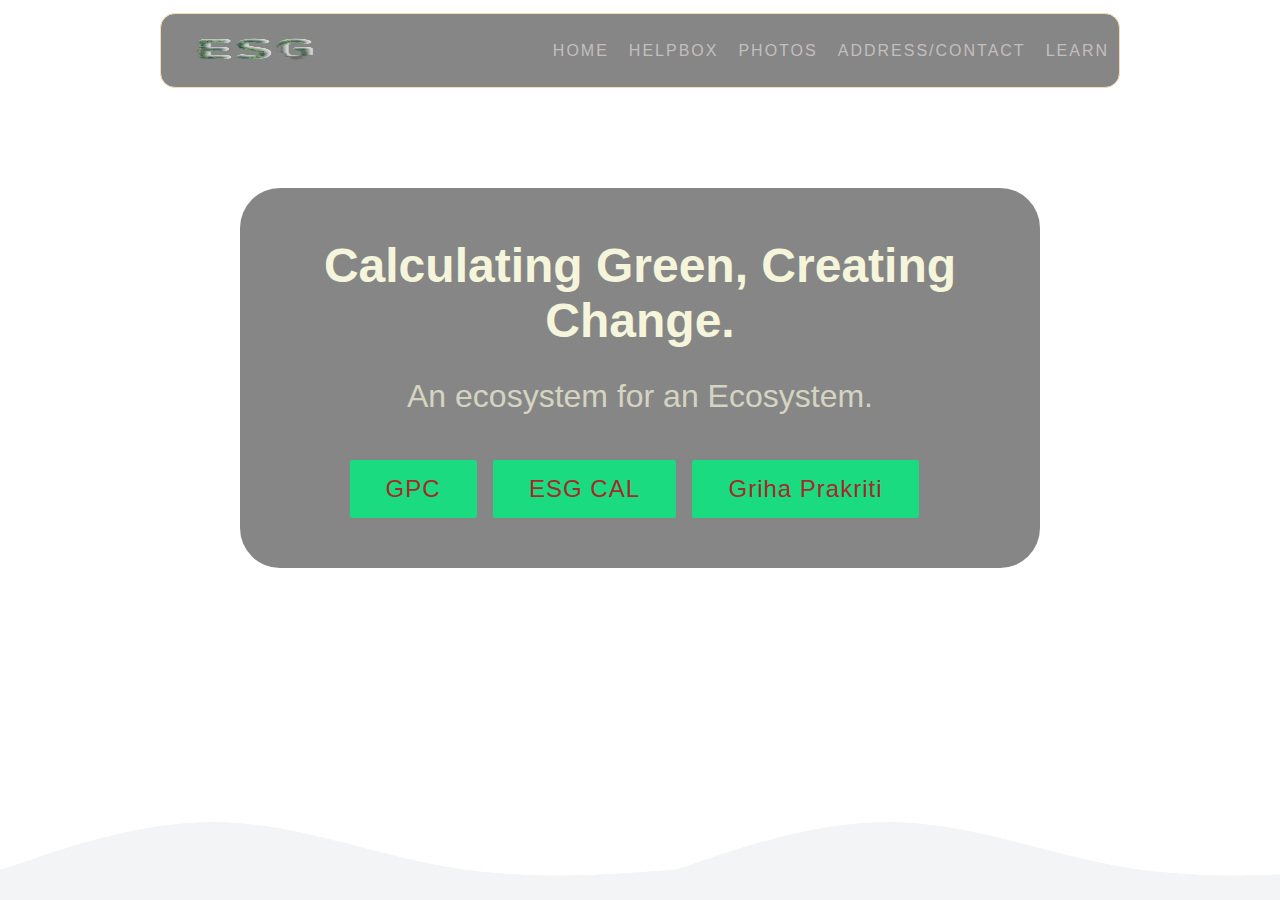
<file: HackProj/index.html>
<!DOCTYPE html>
<html lang="en">
  <head>
    <meta charset="UTF-8" />
    <meta name="viewport" content="width=device-width, initial-scale=1.0" />
    <!-- <link
      rel="shortcut icon"
      href="logo.png"
      type="image/x-icon"
    /> -->
    <link rel="stylesheet" href="style.css">
    <title>ESG Dashboard</title>
  </head>

  <body>
    <div class="navbar">
      <nav>
        <a href="#"><img src="960x0 (1).png" class="logo" width="170px" height="200px" /></a>
        <div class="index">
          
            <li style="list-style-type: none;" ><a href="index.html" style="font-size: 1rem;"><b>Home</b></a></li>
            <li style="list-style-type: none;"><a href="chatbot.html"  style="font-size: 1rem;"><b>Helpbox</b></a></li>
            <li style="list-style-type: none;"><a href="photo.html" style="font-size: 1rem;"><b>Photos</b></a></li> 
            <li style="list-style-type: none;"><a href="address.css" style="font-size: 1rem;"><b>Address/Contact</b></a></li>
            <li style="list-style-type: none;"><a href="#" style="font-size: 1rem;"><b>Learn</b></a>
            <div class="sub-menu-1" style="border: 1px solid white;">
              <ul style=" border: 1px white;">
                 <li style="list-style-type: none;  "><a href="social.html" style="font-size: 1rem;">About Social</a></li>

                 <li style="list-style-type: none; "><a href="governance.html" style="font-size: 1rem;">About Governance</a></li>
              </ul>

            </div></li>
          

        </div>
      </nav>
    </div>

    <div class="showcase">
                
        <div class="col">

            <h1 style="color: beige;font-size: 3rem;"><b>Calculating Green, Creating Change.</b></h1>
            <p style="color: beige;font-size: 2rem;">An ecosystem for an Ecosystem.</p>
            
        <a href="idk.html"><button class="sign-up" style="color: brown;font-size: 1.5rem;">GPC</button></a>
        <a href="my_calc_final2.html"><button class="sign-up" style="color: brown;font-size: 1.5rem;">ESG CAL</button></a>
        <a href="GRIHA_Prakriti_calc2_final.html"><button class="sign-up" style="color: brown;font-size: 1.5rem;">Griha Prakriti</button></a>
        </div>
           
            

    </div>

    <div class="ocean">
        <div class="wave"></div>
        <div class="wave"></div>
        <div class="wave"></div>
      </div>

    <div class="sky">
        <div class="start"></div>
        <div class="start"></div>
        <div class="start"></div>
        <div class="start"></div>
    </div>
  </body>
</html>
</file>
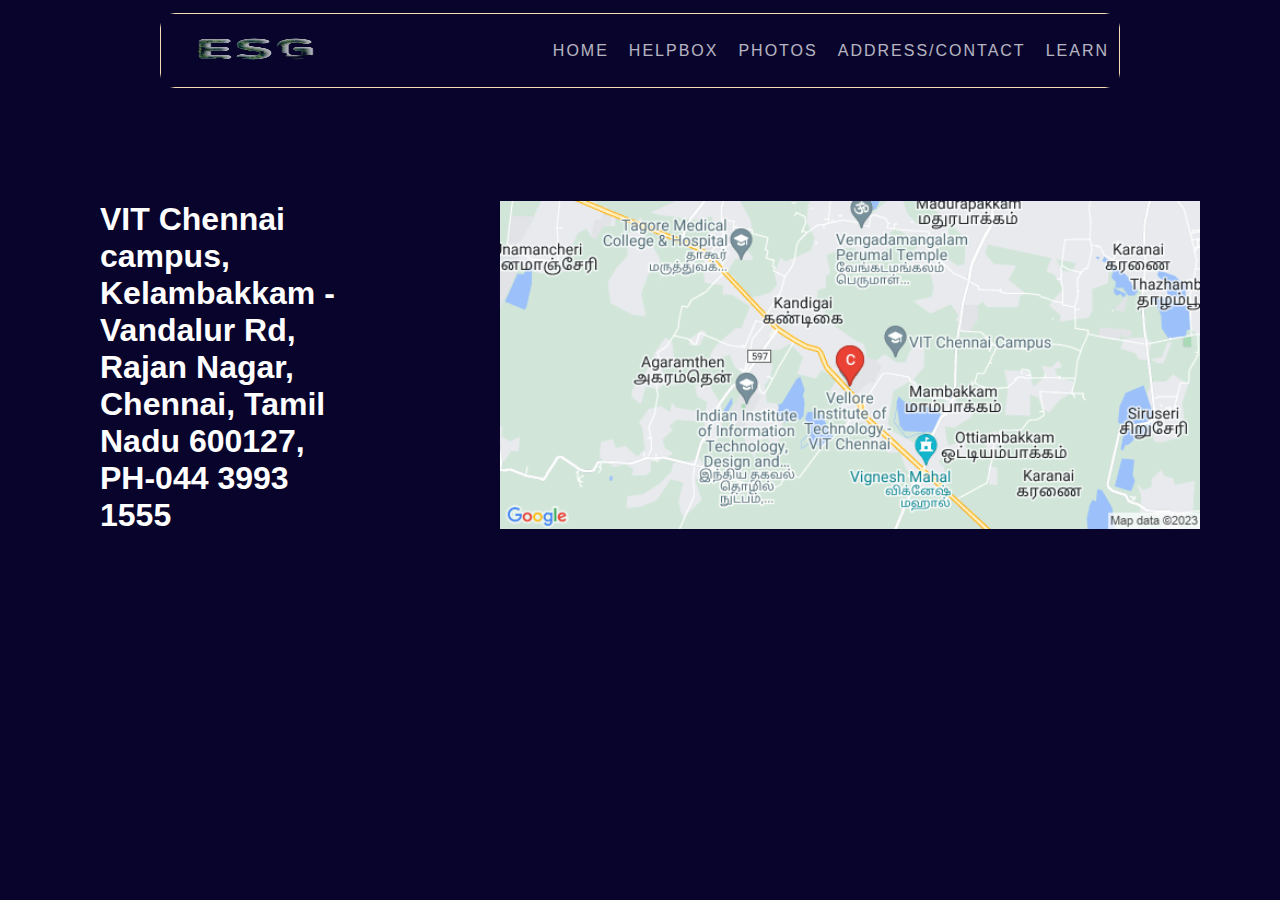
<file: HackProj/address.html>
<!DOCTYPE html>
<html lang="en">
<head>
    <meta charset="UTF-8">
    <meta name="viewport" content="width=device-width, initial-scale=1.0">
    <title>Document</title>
    <link rel="stylesheet" href="address.css">
</head>
<body>
    <div class="navbar">
        <nav>
          <a href="#"><img src="960x0 (1).png" class="logo" width="170px" height="200px" /></a>
          <div class="index">
            
              <li style="list-style-type: none;" ><a href="index.html" style="font-size: 1rem;"><b>Home</b></a></li>
              <li style="list-style-type: none;"><a href="chatbot.html"  style="font-size: 1rem;"><b>Helpbox</b></a></li>
              <li style="list-style-type: none;"><a href="photo.html" style="font-size: 1rem;"><b>Photos</b></a></li> 
              <li style="list-style-type: none;"><a href="address.css" style="font-size: 1rem;"><b>Address/Contact</b></a></li>
              <li style="list-style-type: none;"><a href="#" style="font-size: 1rem;"><b>Learn</b></a>
              <div class="sub-menu-1" style="border: 1px solid white;">
                <ul style=" border: 1px white;">
                   <li style="list-style-type: none;  "><a href="social.html" style="font-size: 1rem;">About Social</a></li>
  
                   <li style="list-style-type: none; "><a href="governance.html" style="font-size: 1rem;">About Governance</a></li>
                </ul>
  
              </div></li>
            
  
          </div>
        </nav>
      </div>
    <hr>
    
    <div class="container">
        <h2>VIT Chennai campus, Kelambakkam - Vandalur Rd, Rajan Nagar, Chennai, Tamil Nadu 600127, PH-044 3993 1555</h2>
        <img src="678.png" alt="">
    </div>
    
</body>
</html>
</file>
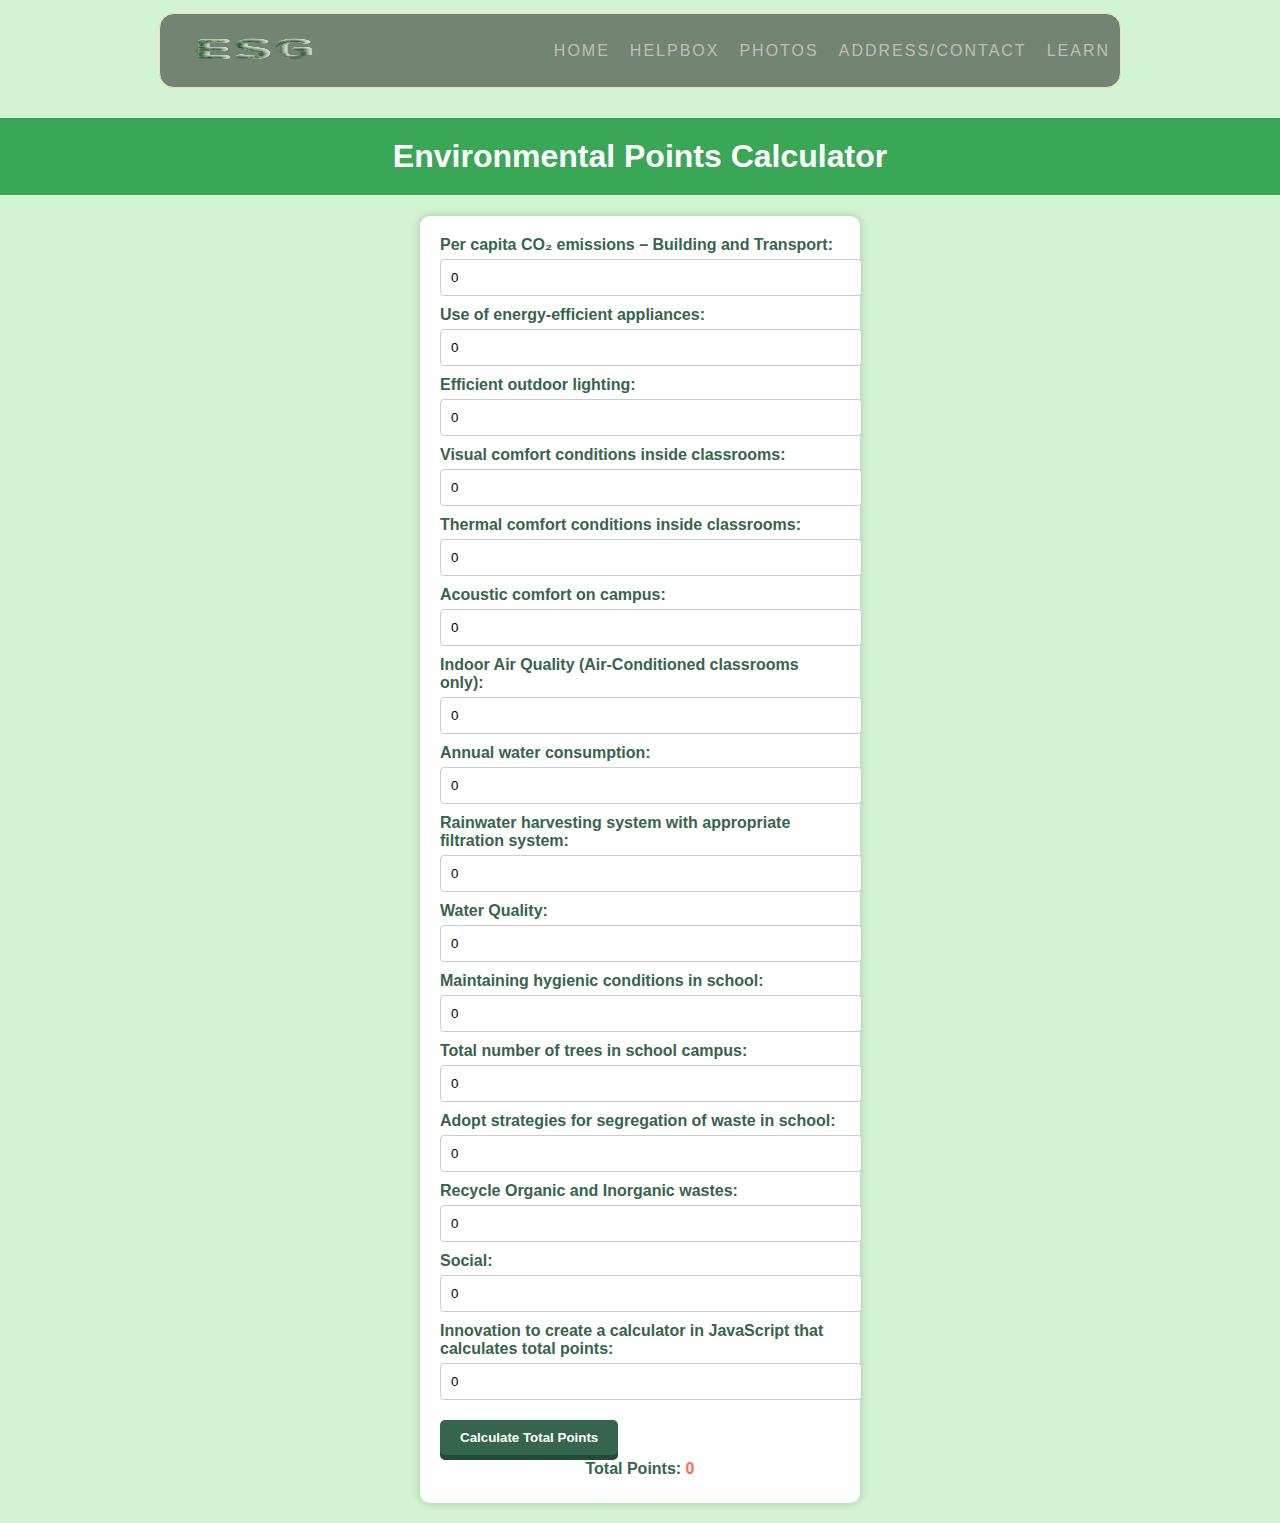
<file: HackProj/GRIHA_Prakriti_calc2_final.html>
<!DOCTYPE html>
<html lang="en">
<head>
    <meta charset="UTF-8">
    <meta name="viewport" content="width=device-width, initial-scale=1.0">
    <title>Environmental Points Calculator</title>
    <style>
        .sub-menu-1{
    display: none;
    border: white;
    /* background-color:  rgba(13, 13, 13, 0.5); */
}
.index li:hover .sub-menu-1{

    display: block;
    position:absolute;
    background-color: rgba(13, 13, 13, 0.5);
   
    border: white;
}

.navbar{
    border: 1px solid wheat;
    width:75%;
    height:auto;    
    background-color: rgba(19, 19, 22, 0.5);
    background-size: cover;
    background-position: center;
    border-radius: 15px;
    margin:13px auto;
    }   
nav{
    
    position: relative;

    word-spacing: 17px;
    display: flex;
    align-items: center;
    justify-content:space-between;
}
.logo{
    height:50px;
    cursor: pointer;
}
.navbar a{
    text-decoration: none;
    font-size: 12px;
    letter-spacing: 2px;
    text-transform: uppercase;
    color:rgb(222, 215, 215);
    opacity: 70%;
    font-weight: 100;
    margin:10px;

}

.navbar a:hover{
    color:blue;
    
    opacity: 70%;
    transition:0.5s;
}
.index{
    display: flex;
}

        body {
            background-color: #f3f3f3;
            font-family: Arial, sans-serif;
            margin: 0;
            padding: 0;
        }

        h1 {
            text-align: center;
            color: #35654D;
            margin-top: 30px;
        }

        .container {
            background-color: #fff;
            border-radius: 10px;
            box-shadow: 0 0 10px rgba(0, 0, 0, 0.2);
            max-width: 400px;
            margin: 20px auto;
            padding: 20px;
        }

        label {
            color: #35654D;
            font-weight: bold;
        }

        input[type="number"] {
            width: 100%;
            padding: 10px;
            margin: 5px 0;
            border: 1px solid #ccc;
            border-radius: 5px;
        }

        /* 3D button styling */
        .calculate-button {
            background-color: #35654D;
            color: white;
            border: none;
            border-radius: 5px;
            padding: 10px 20px;
            cursor: pointer;
            font-weight: bold;
            margin-top: 10px;
            transition: transform 0.3s ease-in-out, box-shadow 0.3s ease-in-out;
            box-shadow: 0px 5px 0px #224A36;
        }

        .calculate-button:hover {
            background-color: #224A36;
            transform: translateY(3px);
            box-shadow: 0px 2px 0px #183A2A;
        }

        p {
            font-weight: bold;
            color: #35654D;
            text-align: center;
            margin-top: 10px;
        }

        span {
            color: #FF6D51;
        }
        
        body {
            font-family: Arial, sans-serif;
            background-color: #d3f4d3;
            margin: 0;
            padding: 0;
        }

        h1 {
            text-align: center;
            background-color: #3aa757;
            color: white;
            padding: 20px;
        }

        #inputForm {
            max-width: 600px;
            margin: 0 auto;
            padding: 20px;
            background-color: white;
            border-radius: 5px;
            box-shadow: 0px 0px 10px rgba(0, 0, 0, 0.1);
        }

        label {
            font-weight: bold;
        }

        input[type="number"] {
            width: 100%;
            padding: 10px;
            margin-bottom: 10px;
            border: 1px solid #ccc;
            border-radius: 4px;
        }

        input[type="submit"] {
            background-color: #3aa757;
            color: white;
            padding: 10px 20px;
            border: none;
            border-radius: 4px;
            cursor: pointer;
        }

        #results {
            margin-top: 20px;
            background-color: white;
            padding: 20px;
            border-radius: 5px;
            box-shadow: 0px 0px 10px rgba(0, 0, 0, 0.1);
        }

        h2 {
            color: #3aa757;
        }

        p {
            margin: 5px 0;
        }
    
    </style>
</head>
<body>
    <div class="navbar">
      <nav>
        <a href="#"><img src="960x0 (1).png" class="logo" width="170px" height="200px" /></a>
        <div class="index">
          
            <li style="list-style-type: none;" ><a href="index.html" style="font-size: 1rem;"><b>Home</b></a></li>
            <li style="list-style-type: none;"><a href="chatbot.html"  style="font-size: 1rem;"><b>Helpbox</b></a></li>
            <li style="list-style-type: none;"><a href="photo.html" style="font-size: 1rem;"><b>Photos</b></a></li> 
            <li style="list-style-type: none;"><a href="address.html" style="font-size: 1rem;"><b>Address/Contact</b></a></li>
            <li style="list-style-type: none;"><a href="#" style="font-size: 1rem;"><b>Learn</b></a>
            <div class="sub-menu-1" style="border: 1px solid white;">
              <ul style=" border: 1px white;">
                 <li style="list-style-type: none;  "><a href="social.html" style="font-size: 1rem;">About Social</a></li>

                 <li style="list-style-type: none; "><a href="governance.html" style="font-size: 1rem;">About Governance</a></li>
              </ul>

            </div></li>
          

        </div>
      </nav>
    </div>
    <h1>Environmental Points Calculator</h1>

    <div class="container">
        <form id="calculator">
            <!-- Input fields for each criterion -->
            <label for="co2">Per capita CO₂ emissions – Building and Transport:</label>
            <input type="number" id="co2" value="0" max="9">

            <label for="appliances">Use of energy-efficient appliances:</label>
            <input type="number" id="appliances" value="0" max="4">

            <label for="outdoorLighting">Efficient outdoor lighting:</label>
            <input type="number" id="outdoorLighting" value="0" max="2">

            <label for="visualComfort">Visual comfort conditions inside classrooms:</label>
            <input type="number" id="visualComfort" value="0" max="2">

            <label for="thermalComfort">Thermal comfort conditions inside classrooms:</label>
            <input type="number" id="thermalComfort" value="0" max="2">

            <label for="acousticComfort">Acoustic comfort on campus:</label>
            <input type="number" id="acousticComfort" value="0" max="2">

            <label for="indoorAirQuality">Indoor Air Quality (Air-Conditioned classrooms only):</label>
            <input type="number" id="indoorAirQuality" value="0" max="2">

            <label for="waterConsumption">Annual water consumption:</label>
            <input type="number" id="waterConsumption" value="0" max="7">

            <label for="rainwaterHarvesting">Rainwater harvesting system with appropriate filtration system:</label>
            <input type="number" id="rainwaterHarvesting" value="0" max="3">

            <label for="waterQuality">Water Quality:</label>
            <input type="number" id="waterQuality" value="0" max="2">

            <label for="hygienicConditions">Maintaining hygienic conditions in school:</label>
            <input type="number" id="hygienicConditions" value="0" max="1">

            <label for="treeCount">Total number of trees in school campus:</label>
            <input type="number" id="treeCount" value="0" max="5">

            <label for="wasteSegregation">Adopt strategies for segregation of waste in school:</label>
            <input type="number" id="wasteSegregation" value="0" max="1">

            <label for="recycleWastes">Recycle Organic and Inorganic wastes:</label>
            <input type="number" id="recycleWastes" value="0" max="2">

            <label for="social">Social:</label>
            <input type="number" id="social" value="0" max="6">

            <label for="innovation">Innovation to create a calculator in JavaScript that calculates total points:</label>
            <input type="number" id="innovation" value="0" max="2">

            <!-- 3D button -->
            <button type="button" class="calculate-button" onclick="calculateTotal()">Calculate Total Points</button>
        </form>

        <p>Total Points: <span id="totalPoints">0</span></p>
    </div>

    <script>
        function calculateTotal() {
            // Get the values of input fields and enforce the maximum point limits
            const co2Points = Math.min(parseInt(document.getElementById("co2").value), 9);
            const appliancesPoints = Math.min(parseInt(document.getElementById("appliances").value), 4);
            const outdoorLightingPoints = Math.min(parseInt(document.getElementById("outdoorLighting").value), 2);
            const visualComfortPoints = Math.min(parseInt(document.getElementById("visualComfort").value), 2);
            const thermalComfortPoints = Math.min(parseInt(document.getElementById("thermalComfort").value), 2);
            const acousticComfortPoints = Math.min(parseInt(document.getElementById("acousticComfort").value), 2);
            const indoorAirQualityPoints = Math.min(parseInt(document.getElementById("indoorAirQuality").value), 2);
            const waterConsumptionPoints = Math.min(parseInt(document.getElementById("waterConsumption").value), 7);
            const rainwaterHarvestingPoints = Math.min(parseInt(document.getElementById("rainwaterHarvesting").value), 3);
            const waterQualityPoints = Math.min(parseInt(document.getElementById("waterQuality").value), 2);
            const hygienicConditionsPoints = Math.min(parseInt(document.getElementById("hygienicConditions").value), 1);
            const treeCountPoints = Math.min(parseInt(document.getElementById("treeCount").value), 5);
            const wasteSegregationPoints = Math.min(parseInt(document.getElementById("wasteSegregation").value), 1);
            const recycleWastesPoints = Math.min(parseInt(document.getElementById("recycleWastes").value), 2);
            const socialPoints = Math.min(parseInt(document.getElementById("social").value), 6);
            const innovationPoints = Math.min(parseInt(document.getElementById("innovation").value), 2);

            // Calculate the total points
            const totalPoints = co2Points + appliancesPoints + outdoorLightingPoints +
                visualComfortPoints + thermalComfortPoints + acousticComfortPoints +
                indoorAirQualityPoints + waterConsumptionPoints + rainwaterHarvestingPoints +
                waterQualityPoints + hygienicConditionsPoints + treeCountPoints +
                wasteSegregationPoints + recycleWastesPoints + socialPoints + innovationPoints;

            // Update the total points display
            document.getElementById("totalPoints").textContent = totalPoints;
        }
    </script>
</body>
</html>
</file>
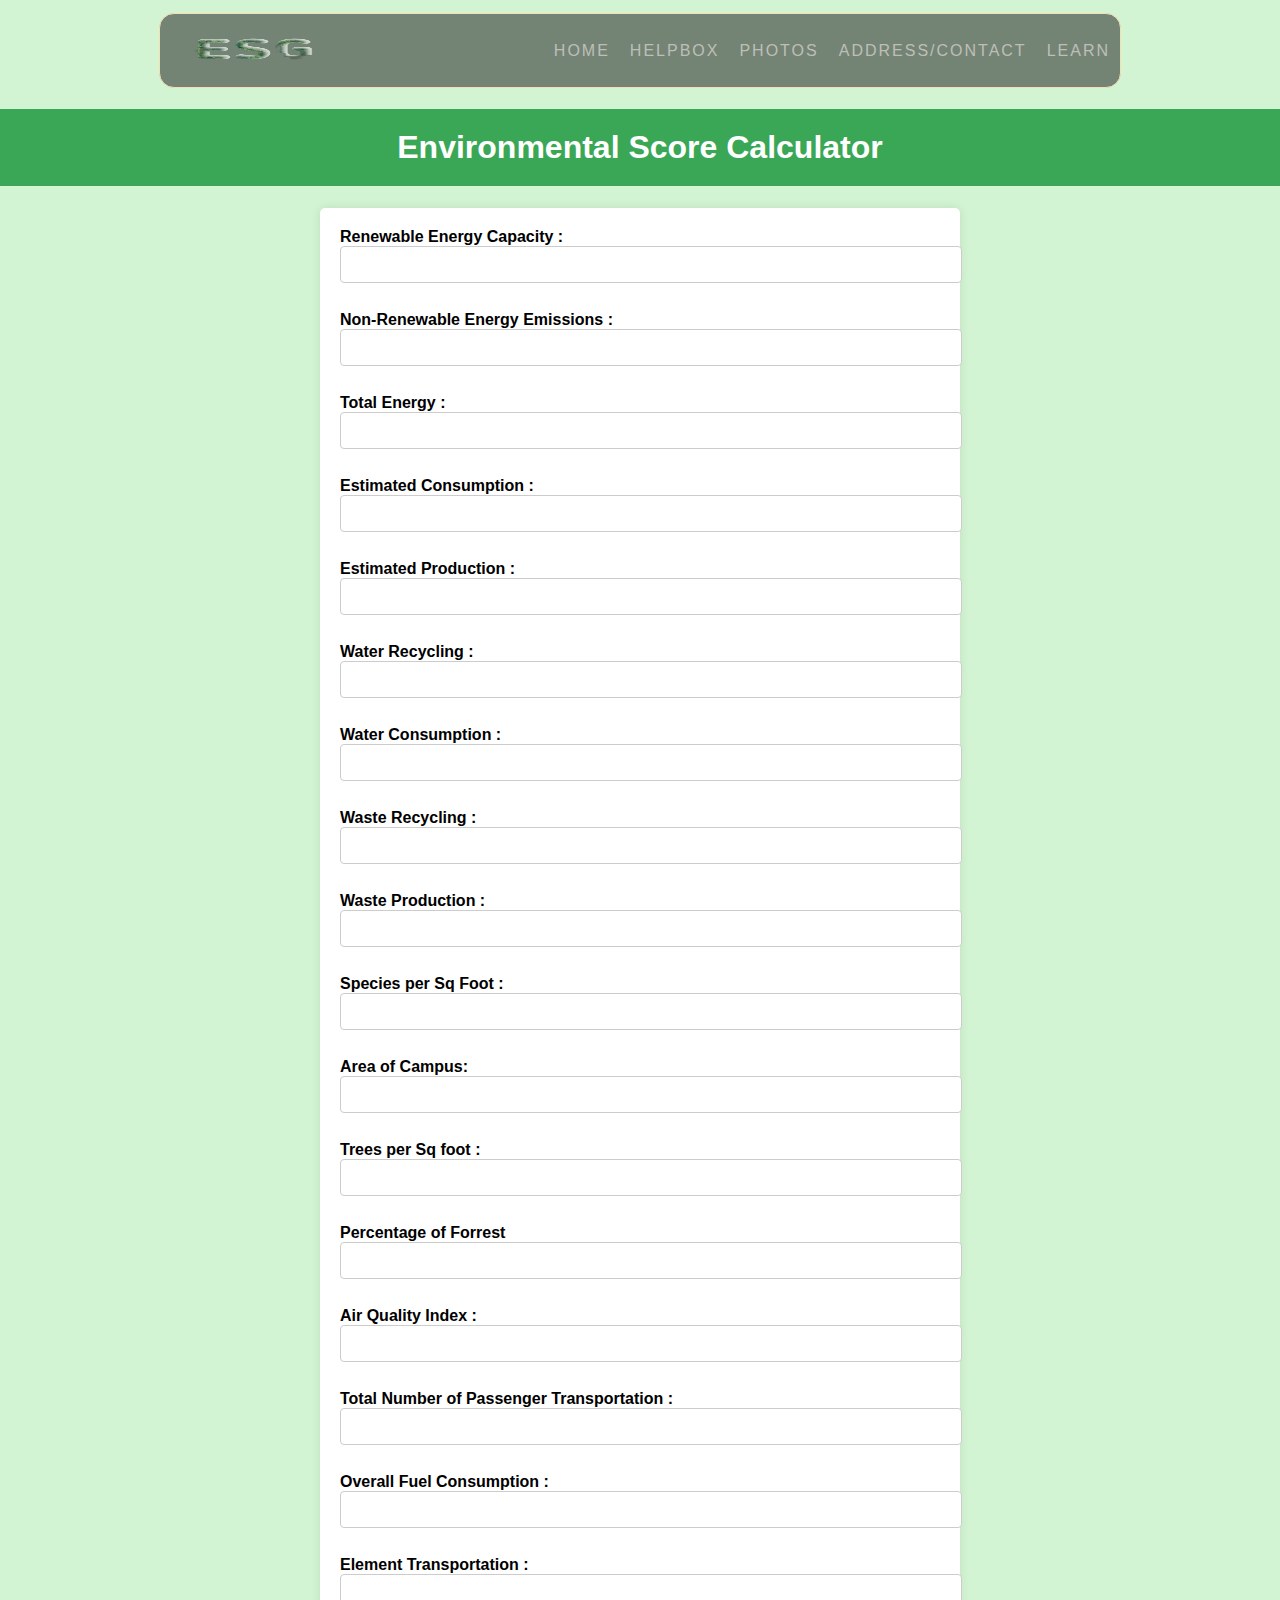
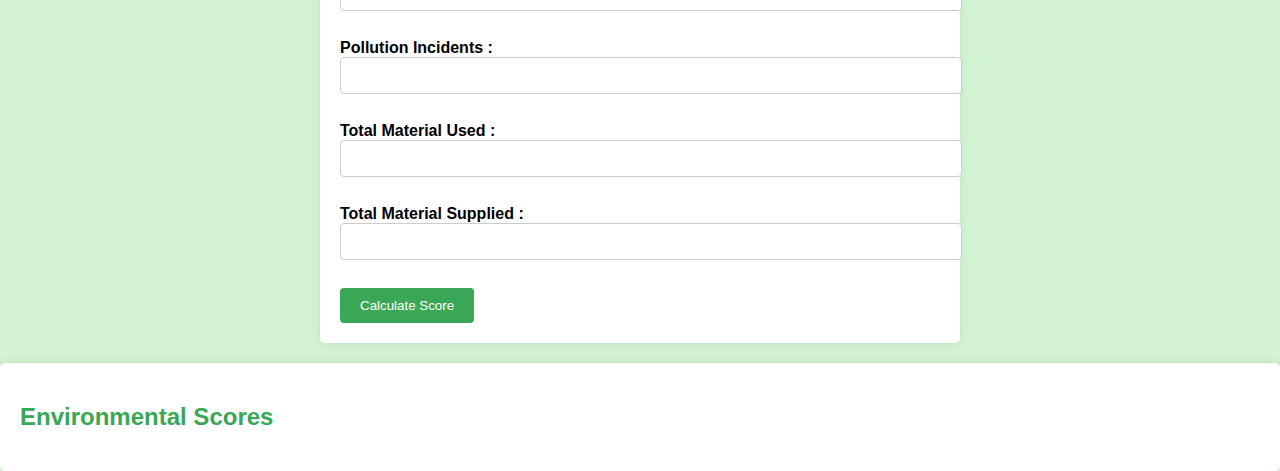
<file: HackProj/my_calc_final2.html>
<!DOCTYPE html>
<html lang="en">
<head>
    <meta charset="UTF-8">
    <meta name="viewport" content="width=device-width, initial-scale=1.0">
    <title>Environmental Score Calculator</title>
    <style>
        .sub-menu-1{
    display: none;
    border: white;
    /* background-color:  rgba(13, 13, 13, 0.5); */
}
.index li:hover .sub-menu-1{

    display: block;
    position:absolute;
    background-color: rgba(13, 13, 13, 0.5);
   
    border: white;
}

.navbar{
    border: 1px solid wheat;
    width:75%;
    height:auto;    
    background-color: rgba(19, 19, 22, 0.5);
    background-size: cover;
    background-position: center;
    border-radius: 15px;
    margin:13px auto;
    }   
nav{
    
    position: relative;

    word-spacing: 17px;
    display: flex;
    align-items: center;
    justify-content:space-between;
}
.logo{
    height:50px;
    cursor: pointer;
}
.navbar a{
    text-decoration: none;
    font-size: 12px;
    letter-spacing: 2px;
    text-transform: uppercase;
    color:rgb(222, 215, 215);
    opacity: 70%;
    font-weight: 100;
    margin:10px;

}

.navbar a:hover{
    color:blue;
    
    opacity: 70%;
    transition:0.5s;
}
.index{
    display: flex;
}

        body {
            font-family: Arial, sans-serif;
            background-color: #d3f4d3;
            margin: 0;
            padding: 0;
        }

        h1 {
            text-align: center;
            background-color: #3aa757;
            color: white;
            padding: 20px;
        }

        #inputForm {
            max-width: 600px;
            margin: 0 auto;
            padding: 20px;
            background-color: white;
            border-radius: 5px;
            box-shadow: 0px 0px 10px rgba(0, 0, 0, 0.1);
        }

        label {
            font-weight: bold;
        }

        input[type="number"] {
            width: 100%;
            padding: 10px;
            margin-bottom: 10px;
            border: 1px solid #ccc;
            border-radius: 4px;
        }

        input[type="submit"] {
            background-color: #3aa757;
            color: white;
            padding: 10px 20px;
            border: none;
            border-radius: 4px;
            cursor: pointer;
        }

        #results {
            margin-top: 20px;
            background-color: white;
            padding: 20px;
            border-radius: 5px;
            box-shadow: 0px 0px 10px rgba(0, 0, 0, 0.1);
        }

        h2 {
            color: #3aa757;
        }

        p {
            margin: 5px 0;
        }
    </style>
</head>
<body>
    <div class="navbar">
      <nav>
        <a href="#"><img src="960x0 (1).png" class="logo" width="170px" height="200px" /></a>
        <div class="index">
          
            <li style="list-style-type: none;" ><a href="index.html" style="font-size: 1rem;"><b>Home</b></a></li>
            <li style="list-style-type: none;"><a href="chatbot.html"  style="font-size: 1rem;"><b>Helpbox</b></a></li>
            <li style="list-style-type: none;"><a href="photo.html" style="font-size: 1rem;"><b>Photos</b></a></li> 
            <li style="list-style-type: none;"><a href="address.html" style="font-size: 1rem;"><b>Address/Contact</b></a></li>
            <li style="list-style-type: none;"><a href="#" style="font-size: 1rem;"><b>Learn</b></a>
            <div class="sub-menu-1" style="border: 1px solid white;">
              <ul style=" border: 1px white;">
                 <li style="list-style-type: none;  "><a href="social.html" style="font-size: 1rem;">About Social</a></li>

                 <li style="list-style-type: none; "><a href="governance.html" style="font-size: 1rem;">About Governance</a></li>
              </ul>

            </div></li>
          

        </div>
      </nav>
    </div>
    <h1>Environmental Score Calculator</h1>
    <form id="inputForm">
        <!-- Input fields for various metrics -->
                <!-- Input fields for various metrics -->
                <label for="renew_nrg">Renewable Energy Capacity :</label>
                <input type="number" id="renew_nrg" required><br><br>
        
                <label for="non_renew_nrg">Non-Renewable Energy Emissions :</label>
                <input type="number" id="non_renew_nrg" required><br><br>
        
                <label for="total_nrg">Total Energy :</label>
                <input type="number" id="total_nrg" required><br><br>
        
                <label for="esti_con">Estimated Consumption :</label>
                <input type="number" id="esti_con" required><br><br>
        
                <label for="esti_pro">Estimated Production :</label>
                <input type="number" id="esti_pro" required><br><br>
        
                <label for="water_recyc">Water Recycling :</label>
                <input type="number" id="water_recyc" required><br><br>
        
                <label for="water_con">Water Consumption :</label>
                <input type="number" id="water_con" required><br><br>
        
                <label for="waste_recyc">Waste Recycling :</label>
                <input type="number" id="waste_recyc" required><br><br>
        
                <label for="waste_pro">Waste Production :</label>
                <input type="number" id="waste_pro" required><br><br>
        
                <label for="species">Species per Sq Foot :</label>
                <input type="number" id="species" required><br><br>
        
                <label for="area">Area of Campus:</label>
                <input type="number" id="area" required><br><br>
        
                <label for="trees">Trees per Sq foot :</label>
                <input type="number" id="trees" required><br><br>
        
                <label for="green_area">Percentage of Forrest </label>
                <input type="number" id="green_area" required><br><br>
        
                <label for="aqi">Air Quality Index :</label>
                <input type="number" id="aqi" required><br><br>
        
                <label for="t_pass">Total Number of Passenger Transportation :</label>
                <input type="number" id="t_pass" required><br><br>
        
                <label for="fuel">Overall Fuel Consumption :</label>
                <input type="number" id="fuel" required><br><br>
        
                <label for="t_ele">Element Transportation :</label>
                <input type="number" id="t_ele" required><br><br>
        
                <label for="pol_inci">Pollution Incidents :</label>
                <input type="number" id="pol_inci" required><br><br>
        
                <label for="mat_used">Total Material Used :</label>
                <input type="number" id="mat_used" required><br><br>
        
                <label for="mat_sup">Total Material Supplied :</label>
                <input type="number" id="mat_sup" required><br><br>
        
                <!-- Add input fields for other metrics here -->
        
                
        <input type="submit" value="Calculate Score">
    </form>

    <!-- Results section to display scores -->
    <div id="results">
        <h2>Environmental Scores</h2>
        <p id="energyScore"></p>
        <p id="carbonScore"></p>
        <p id="waterUsageScore"></p>
        <p id="wasteManagementScore"></p>
        <p id="biodiversityScore"></p>
        <p id="airQualityScore"></p>
        <p id="landUseScore"></p>
        <p id="transportationScore"></p>
        <p id="supplyChainScore"></p>
        <p id="pollutionScore"></p>
        <p id="resourceEfficiencyScore"></p>
        <p id="renewableEnergyScore"></p>
        <p id="overallScore"></p>
    </div>

    <script>
    // Function to calculate Energy Consumption score
    function calculateEnergyConsumption(renew_nrg, non_renew_nrg, total_nrg) {
            if (renew_nrg - non_renew_nrg >= 0) {
                return 100;
            } else {
                return 100 - (((renew_nrg - non_renew_nrg) / total_nrg) * 100);
            }
        }

        // Function to calculate Carbon Emission score
        function calculateCarbonEmission(esti_con, esti_pro) {
            if (esti_pro - esti_con <= 0) {
                return 100;
            } else {
                return (100 - ((esti_pro - esti_con) / esti_pro) * 100);
            }
        }

        // Function to calculate Water Usage score
        function calculateWaterUsage(water_recyc, water_con) {
            if (water_recyc - water_con >= 0) {
                return 100;
            } else {
                return 100 - ((water_recyc - water_con) / water_con) * 100;
            }
        }

        // Function to calculate Waste Management score
        function calculateWasteManagement(waste_recyc, waste_pro) {
            if (waste_recyc - waste_pro >= 0) {
                return 100;
            } else {
                return 100 - ((waste_recyc - waste_pro) / waste_pro) * 100;
            }
        }

        // Function to calculate Biodiversity Metrics score
        function calculateBiodiversityMetrics(species, area, trees, green_area) {
            const speciesPerArea = species / area;
            const treesPerArea = trees / area;

            if (speciesPerArea >= 10 && treesPerArea >= 10) {
                return 100;
            } else if (speciesPerArea == 9 && treesPerArea == 9) {
                return 90;
            } else if (speciesPerArea == 8 && treesPerArea == 8) {
                return 80;
            } else if (speciesPerArea == 7 && treesPerArea == 7) {
                return 70;
            } else if (speciesPerArea == 6 && treesPerArea == 6) {
                return 60;
            } else if (speciesPerArea == 5 && treesPerArea == 5) {
                return 50;
            } else if (speciesPerArea == 4 && treesPerArea == 4) {
                return 40;
            } else if (speciesPerArea == 3 && treesPerArea == 3) {
                return 30;
            } else if (speciesPerArea == 2 && treesPerArea == 2) {
                return 20;
            } else if (speciesPerArea == 1 && treesPerArea == 1) {
                return 10;
            } else {
                return 0;
            }
        }

        // Function to calculate Air Quality score
        function calculateAirQuality(aqi) {
            if(aqi <=50 )
            {
                return 100;
            }
            else if(aqi <=100)
            {
                return 80;
            }
            else if(aqi <=150)
            {
                return 60;
            }
            else if(aqi <= 200)
            {
                return 40;
            }
            else if(aqi <= 250)
            {
                return 20;
            }
            else
            {
                return 0;
            }
        }

        // Function to calculate Land Use score
        function calculateLandUse(green_area) {
            if(green_area >= 90)
            {
                return 100;
            }
            else if(green_area >=80)
            {
                return 90;
            }
            else if(green_area >= 70)
            {
                return 80;
            }
            else if(green_area >=60)
            {
                return 70;
            }
            else if(green_area >=50)
            {
                return 60;
            }
            else if(green_area >=40)
            {
                return 50;
            }
            else if(green_area >= 30)
            {
                return 40;
            }
            else if(green_area >=20)
            {
                return 30;
            }
            else if(green_area >=10)
            {
                return 20;
            }
            else
            {
                return 10;
            }
        }

        // Function to calculate Transportation Metrics score
        function calculateTransportationMetrics(t_pass, fuel) {
            if (t_pass / fuel >= 1) {
                return 100;
            } else {
                return 100 - (t_pass / fuel) * 100;
            }
        }

        // Function to calculate Supply Chain score
        function calculateSupplyChain(t_ele, fuel) {
            if (t_ele / fuel >= 0) {
                return 100;
            } else {
                return 100 - ((t_ele / fuel) * 100);
            }
        }

        // Function to calculate Pollution Metrics score
        function calculatePollutionMetrics(pol_inci) {
            if (pol_inci >= 12) {
                return 0;
            } else if (pol_inci == 11) {
                return 10;
            } else if (pol_inci == 10) {
                return 20;
            } else if (pol_inci == 9) {
                return 30;
            } else if (pol_inci == 8) {
                return 40;
            } else if (pol_inci == 7) {
                return 50;
            } else if (pol_inci == 6) {
                return 60;
            } else if (pol_inci == 5) {
                return 80;
            } else if (pol_inci == 4) {
                return 90;
            } else if (pol_inci <= 3) {
                return 100;
            }
        }

        // Function to calculate Resource Efficiency score
        function calculateResourceEfficiency(mat_used, mat_sup) {
            if (mat_sup - mat_used >= 0) {
                return 100;
            } else {
                return 100 - ((mat_sup - mat_used) / mat_used) * 100;
            }
        }

        // Function to calculate Renewable Energy score
        function calculateRenewableEnergy(renew_nrg, total_nrg) {
            if (renew_nrg / total_nrg >= 0) {
                return 100;
            } else {
                return 100 - (renew_nrg / total_nrg) * 100;
            }
        }

        // Function to calculate the overall score
        function calculateOverallScore(
            energyConsumption,
            carbonEmission,
            waterUsage,
            wasteManagement,
            biodiversityMetrics,
            airQuality,
            landUse,
            transportationMetrics,
            supplyChain,
            pollutionMetrics,
            resourceEfficiency,
            renewableEnergy
        ) {
            return (
                energyConsumption +
                carbonEmission +
                waterUsage +
                wasteManagement +
                biodiversityMetrics +
                airQuality +
                landUse +
                transportationMetrics +
                supplyChain +
                pollutionMetrics +
                resourceEfficiency +
                renewableEnergy
            ) / 12;
        }

        // Function to handle form submission
        function handleSubmit(event) {
            event.preventDefault();

            // Get input values
            const renew_nrg = parseFloat(document.getElementById('renew_nrg').value);
            const non_renew_nrg = parseFloat(document.getElementById('non_renew_nrg').value);
            const total_nrg = parseFloat(document.getElementById('total_nrg').value);
            const esti_con = parseFloat(document.getElementById('esti_con').value);
            const esti_pro = parseFloat(document.getElementById('esti_pro').value);
            const water_recyc = parseFloat(document.getElementById('water_recyc').value);
            const water_con = parseFloat(document.getElementById('water_con').value);
            const waste_recyc = parseFloat(document.getElementById('waste_recyc').value);
            const waste_pro = parseFloat(document.getElementById('waste_pro').value);
            const species = parseFloat(document.getElementById('species').value);
            const area = parseFloat(document.getElementById('area').value);
            const trees = parseFloat(document.getElementById('trees').value);
            const green_area = parseFloat(document.getElementById('green_area').value);
            const aqi = parseFloat(document.getElementById('aqi').value);
            const t_pass = parseFloat(document.getElementById('t_pass').value);
            const fuel = parseFloat(document.getElementById('fuel').value);
            const t_ele = parseFloat(document.getElementById('t_ele').value);
            const pol_inci = parseFloat(document.getElementById('pol_inci').value);
            const mat_used = parseFloat(document.getElementById('mat_used').value);
            const mat_sup = parseFloat(document.getElementById('mat_sup').value);

            // Calculate scores using the provided functions
            const energyConsumption = calculateEnergyConsumption(renew_nrg, non_renew_nrg, total_nrg);
            const carbonEmission = calculateCarbonEmission(esti_con, esti_pro);
            const waterUsage = calculateWaterUsage(water_recyc, water_con);
            const wasteManagement = calculateWasteManagement(waste_recyc, waste_pro);
            const biodiversityMetrics = calculateBiodiversityMetrics(species, area, trees, green_area);
            const airQuality = calculateAirQuality(aqi);
            const landUse = calculateLandUse(green_area);
            const transportationMetrics = calculateTransportationMetrics(t_pass, fuel);
            const supplyChain = calculateSupplyChain(t_ele, fuel);
            const pollutionMetrics = calculatePollutionMetrics(pol_inci);
            const resourceEfficiency = calculateResourceEfficiency(mat_used, mat_sup);
            const renewableEnergy = calculateRenewableEnergy(renew_nrg, total_nrg);

            // Calculate the overall score
            const overallScore = calculateOverallScore(
                energyConsumption,
                carbonEmission,
                waterUsage,
                wasteManagement,
                biodiversityMetrics,
                airQuality,
                landUse,
                transportationMetrics,
                supplyChain,
                pollutionMetrics,
                resourceEfficiency,
                renewableEnergy
            );

            // Display the results
            document.getElementById('energyScore').textContent = `Energy Consumption Score: ${energyConsumption}`;
            document.getElementById('carbonScore').textContent = `Carbon Emission Score: ${carbonEmission}`;
            document.getElementById('waterUsageScore').textContent = `Water Usage Score: ${waterUsage}`;
            document.getElementById('wasteManagementScore').textContent = `Waste Management Score: ${wasteManagement}`;
            document.getElementById('biodiversityScore').textContent = `Biodiversity Metrics Score: ${biodiversityMetrics}`;
            document.getElementById('airQualityScore').textContent = `Air Quality Score: ${airQuality}`;
            document.getElementById('landUseScore').textContent = `Land Use Score: ${landUse}`;
            document.getElementById('transportationScore').textContent = `Transportation Metrics Score: ${transportationMetrics}`;
            document.getElementById('supplyChainScore').textContent = `Supply Chain Score: ${supplyChain}`;
            document.getElementById('pollutionScore').textContent = `Pollution Metrics Score: ${pollutionMetrics}`;
            document.getElementById('resourceEfficiencyScore').textContent = `Resource Efficiency Score: ${resourceEfficiency}`;
            document.getElementById('renewableEnergyScore').textContent = `Renewable Energy Score: ${renewableEnergy}`;
            document.getElementById('overallScore').textContent = `Overall Score: ${overallScore}`;
        }

        // Add a submit event listener to the form
        const form = document.getElementById('inputForm');
        form.addEventListener('submit', handleSubmit);

        const arr1 = [energyConsumption,carbonEmission,waterUsage,wasteManagement,biodiversityMetrics,airQuality];
        const arr2 = [landUse,transportationMetrics,supplyChain,pollutionMetrics,resourceEfficiency,renewableEnergy];
    </script>
    
</body>
</html>
</file>
<file: HackProj/style.css>
*{
    margin:0;
    border:0;
    font-family: "Nunito", "Helvetica", "Arial", "sans-serif";;
    
    /* background-color: #08042c; */
    box-sizing:border-box;
}
body{
    background-image: url(https://images.unsplash.com/photo-1472214103451-9374bd1c798e?ixlib=rb-4.0.3&ixid=M3wxMjA3fDB8MHxwaG90by1wYWdlfHx8fGVufDB8fHx8fA%3D%3D&auto=format&fit=crop&w=2070&q=80);
    background-position: center;
    
    max-height: 100vh;
    overflow: hidden;
}
.sub-menu-1{
    display: none;
    border: white;
    /* background-color:  rgba(13, 13, 13, 0.5); */
}
.index li:hover .sub-menu-1{

    display: block;
    position:absolute;
    background-color: rgba(13, 13, 13, 0.5);
   
    border: white;
}

.navbar{
    border: 1px solid wheat;
    width:75%;
    height:auto;
    background-color: rgba(13, 13, 13, 0.5);
    background-size: cover;
    background-position: center;
    border-radius: 15px;
    margin:13px auto;
    }
nav{
    
    position: relative;

    word-spacing: 17px;
    display: flex;
    align-items: center;
    justify-content:space-between;
}
.logo{
    height:50px;
    cursor: pointer;
}
.navbar a{
    text-decoration: none;
    font-size: 12px;
    letter-spacing: 2px;
    text-transform: uppercase;
    color:rgb(222, 215, 215);
    opacity: 70%;
    font-weight: 100;
    margin:10px;

}

.navbar a:hover{
    color:blue;
    
    opacity: 70%;
    transition:0.5s;
}
.index{
    display: flex;
}

.showcase{
    background-color: rgba(13, 13, 13, 0.5);
    width:800px;
    border-radius: 40px;
    height:30   0px;
    display: flex;
    align-content:center ;
    margin: 100px auto;
    overflow: visible;
    text-align: center;
    display: flex   ;
    justify-content: center;
    padding: 50px;
}
.showcase h1{
   
    font-family: "Nunito", "Helvetica", "Arial", "sans-serif";
    font-weight: 800;
    font-size:40px;
    margin-bottom: 20px;
}

.showcase p{
    margin-top: 30px;
    font-family: Arial, Helvetica, sans-serif;
    font-size: 22px;
    margin-bottom: 30px;
    opacity: 70%;
    font-weight: 100;
}
.showcase img{

    box-shadow:5px 10px 18px black;
    z-index: 1;
}


.sign-up{
    margin-right:12px;
    margin-top: 15px;
    padding:15px 36px;
    border-radius: 2px;
    color:rgba(0, 0, 0, 0.75);
    letter-spacing: 1px;
    text-align:center;
    
    cursor: pointer;
    background-color: rgb(26, 219, 128);
}


/* Waves */
.ocean {
    height: 150px; 
    width: 100%;
    position: absolute;
    bottom: 0;
    left: 0;
    right: 0;
    overflow-x: hidden;
  }
  
  .wave {
    background: url("wave.svg");
    position: absolute;
    width: 200%;
    height: 100%;
    animation: wave 12s -3s linear infinite;
    transform: translate3d(0, 0, 0);
    opacity: 1;
  }
  
  .wave:nth-of-type(2) {
    bottom: 0;
    animation: wave 10s linear reverse infinite;
    opacity: 0.5;
  }
  
  .wave:nth-of-type(3) {
    bottom: 0;
    animation: wave 8s -1s linear infinite;
    opacity: 0.8;
    
  }
  

  @keyframes wave {
      0% {transform: translateX(0);}
      50% {transform: translateX(-25%);}
      100% {transform: translateX(-50%);}
  }
</file>
<file: HackProj/address.css>
*{
    margin:0;
    border:0;
    font-family: "Nunito", "Helvetica", "Arial", "sans-serif";;
    color: white;
    background-color: #08042c;
    box-sizing:border-box;
}
body{
    max-height: 100vh;
    overflow: hidden;
}
.title{
    border-bottom: 1px solid wheat;
    height: 70px;
}
.title h1{
    margin-left: 45%;
    margin-top: 20px;
}
.container{
    display: flex;
    padding-top: 100px;
}
.container h2{
    width: 350px;
    padding-left: 100px;
    font-size: xx-large
    
}
.container img{
    margin-left: 500px;
    width: 700px;
    position: absolute;
}

.sub-menu-1{
    display: none;
    border: white;
    /* background-color:  rgba(13, 13, 13, 0.5); */
}
.index li:hover .sub-menu-1{

    display: block;
    position:absolute;
    background-color: rgba(13, 13, 13, 0.5);
   
    border: white;
}

.navbar{
    border: 1px solid wheat;
    width:75%;
    height:auto;
    background-color: rgba(13, 13, 13, 0.5);
    background-size: cover;
    background-position: center;
    border-radius: 15px;
    margin:13px auto;
    }
nav{
    
    position: relative;

    word-spacing: 17px;
    display: flex;
    align-items: center;
    justify-content:space-between;
}
.logo{
    height:50px;
    cursor: pointer;
}
.navbar a{
    text-decoration: none;
    font-size: 12px;
    letter-spacing: 2px;
    text-transform: uppercase;
    color:rgb(222, 215, 215);
    opacity: 70%;
    font-weight: 100;
    margin:10px;

}

.navbar a:hover{
    color:blue;
    
    opacity: 70%;
    transition:0.5s;
}
.index{
    display: flex;
}
</file>
